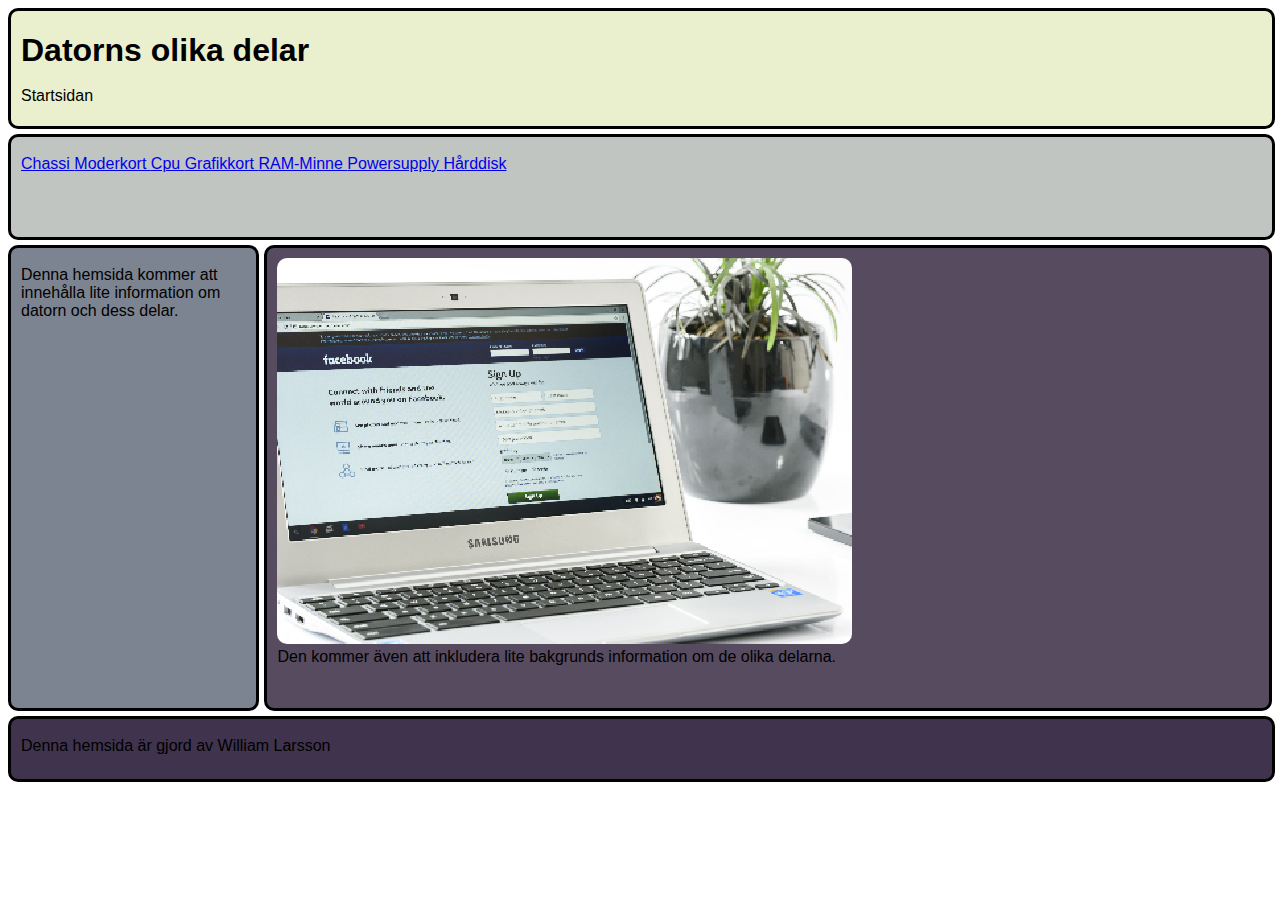
<file: index.html>
<!DOCTYPE html>
<html lang="en">
    <head>
        <link rel="stylesheet" href="style.css">
        <meta charset="UTF-8">
        <meta name="viewport" content="width=device-width, initial-scale=1.0">
        <title>Document</title>

        <link rel="preconnect" href="https://fonts.googleapis.com">
        <link rel="preconnect" href="https://fonts.gstatic.com" crossorigin>
        <link href="https://fonts.googleapis.com/css2?family=Croissant+One&display=swap" rel="stylesheet">

    </head>
    <body>


        <header>

            <h1>
                
                Datorns olika delar

            </h1>
            <br>
            Startsidan

        </header>
        <nav>
            
            <br>
            <a href="chassi.html"> 
                Chassi 
            </a>
            <a href="moderkort.html"> 
                Moderkort 
            </a>
            <a href="cpu.html"> 
                Cpu 
            </a>
            <a href="gpu.html"> 
                Grafikkort 
            </a>
            <a href="ramminne.html"> 
                RAM-Minne 
            </a>
            <a href="psu.html"> 
                Powersupply 
            </a>
            <a href="harddrive.html"> 
                Hårddisk 
            </a>



        </nav>

        <div id="container">
            <aside>
                <br>
                Denna hemsida kommer att innehålla lite information om datorn och dess delar.

            </aside>
            <main>
                <img src="Namnlös.png" alt="penis"> 
                <br>       
                Den kommer även att inkludera lite bakgrunds information om de olika delarna.

            </main>
        </div>

        <footer>
            <br>
            Denna hemsida är gjord av William Larsson

        </footer>

    </body>
</html>
</file>
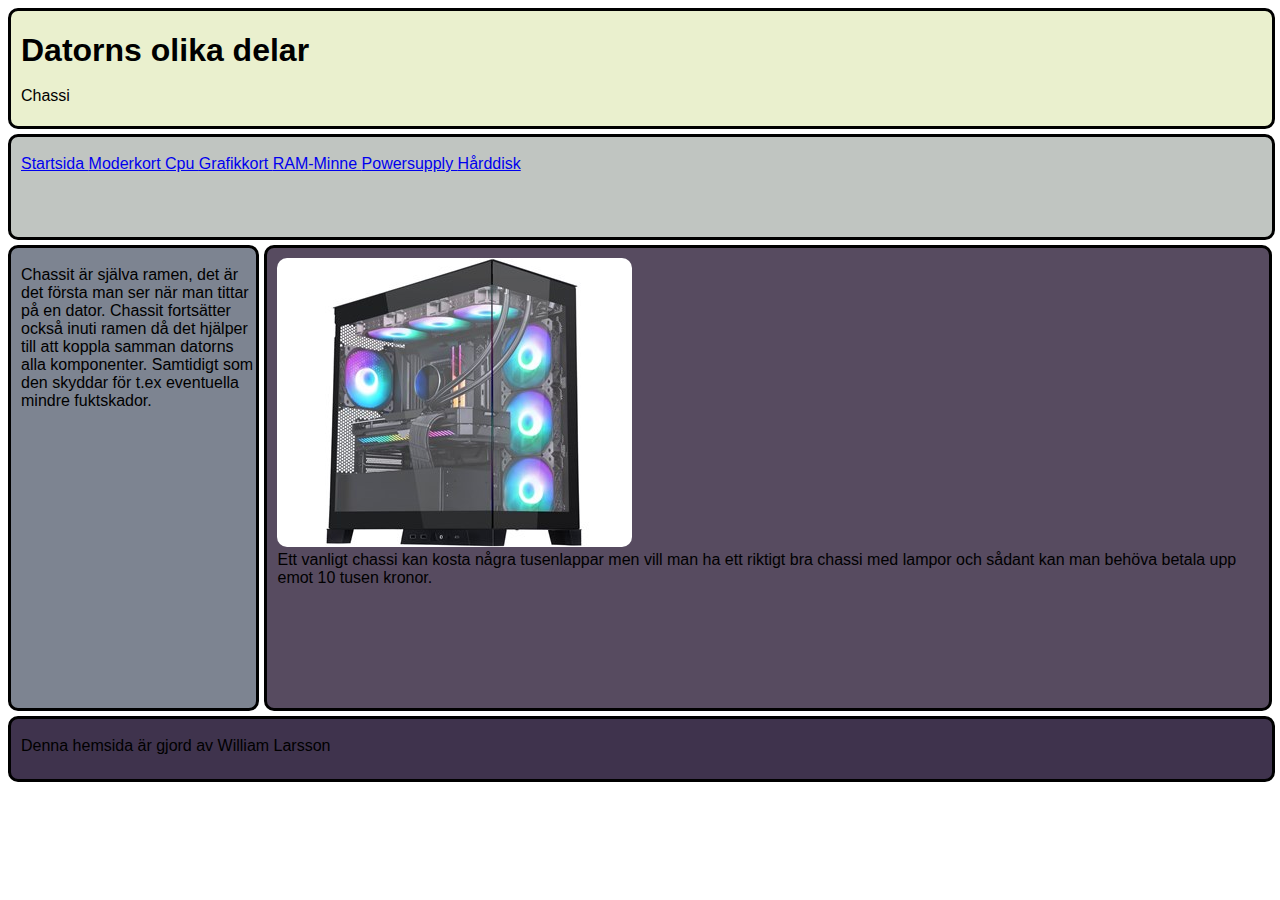
<file: chassi.html>
<!DOCTYPE html>
<html lang="en">
    <head>
        <link rel="stylesheet" href="style.css">
        <meta charset="UTF-8">
        <meta name="viewport" content="width=device-width, initial-scale=1.0">
        <title>Document</title>

        <link rel="preconnect" href="https://fonts.googleapis.com">
        <link rel="preconnect" href="https://fonts.gstatic.com" crossorigin>
        <link href="https://fonts.googleapis.com/css2?family=Croissant+One&display=swap" rel="stylesheet">

    </head>
    <body>


        <header>
            <h1>
                
                Datorns olika delar

            </h1>
            
            <br>
            Chassi

        </header>
        <nav>
            
            <br>
            <a href="index.html"> 
                Startsida 
            </a>
            <a href="moderkort.html">
                 Moderkort 
            </a>
            <a href="cpu.html">
                 Cpu
            </a>
            <a href="gpu.html">
                 Grafikkort 
            </a>
            <a href="ramminne.html">
                 RAM-Minne 
            </a>
            <a href="psu.html"> 
                Powersupply 
            </a>
            <a href="harddrive.html">
                 Hårddisk 
            </a>



        </nav>

        <div id="container">
            <aside>
                <br>
                Chassit är själva ramen, det är det första man ser när man tittar på en dator. Chassit fortsätter också inuti ramen då det hjälper till att koppla samman datorns alla komponenter. Samtidigt som den skyddar för t.ex eventuella mindre fuktskador.

            </aside>
            <main>
                
                <img src="Charri.jpg" alt="Dahri">
                <br>
                Ett vanligt chassi kan kosta några tusenlappar men vill man ha ett riktigt bra chassi med lampor och sådant kan man behöva betala upp emot 10 tusen kronor.
            
            </main>
        </div>

        <footer>

            <br>
            Denna hemsida är gjord av William Larsson

        </footer>

    </body>
</html>
</file>
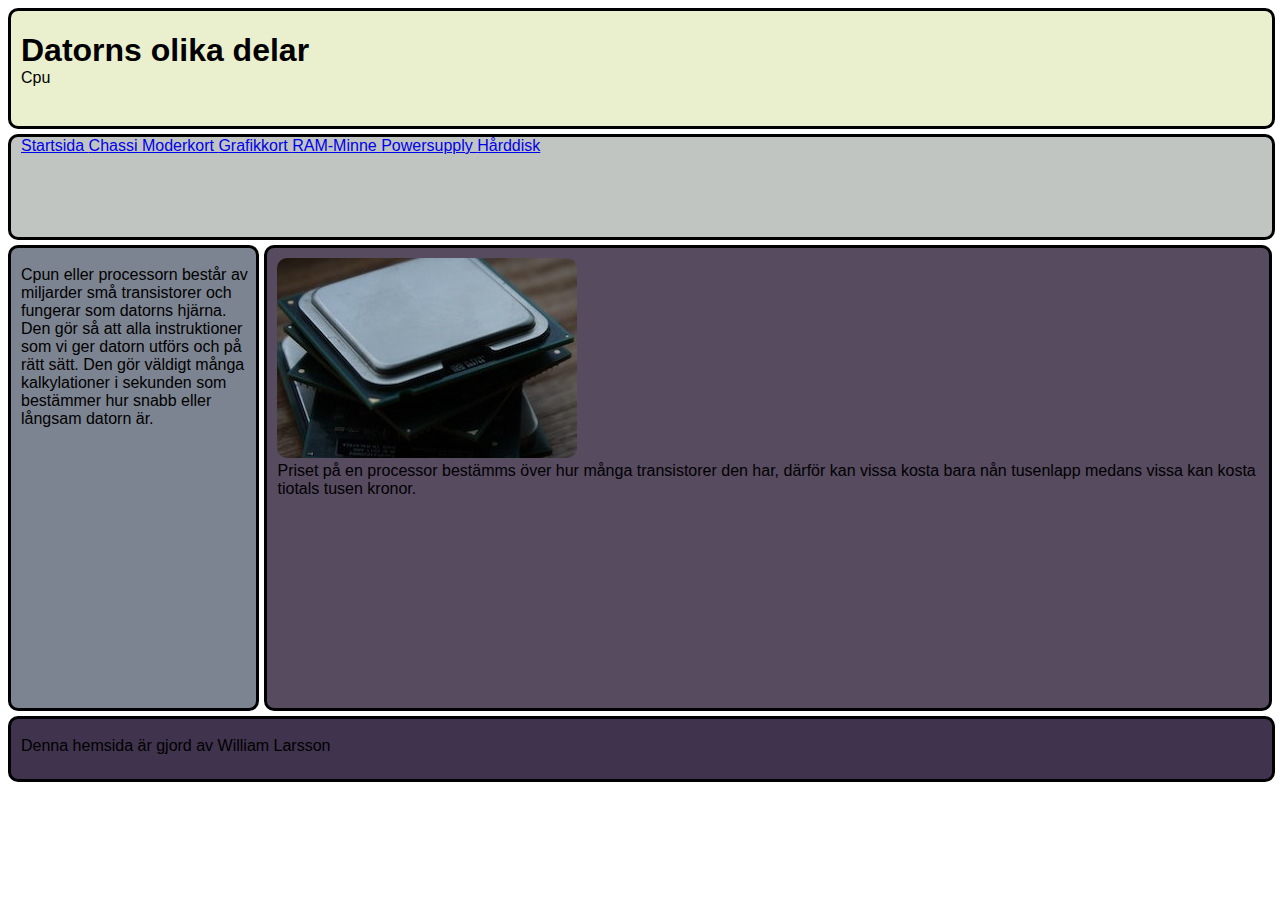
<file: cpu.html>
<!DOCTYPE html>
<html lang="en">
    <head>
        <link rel="stylesheet" href="style.css">
        <meta charset="UTF-8">
        <meta name="viewport" content="width=device-width, initial-scale=1.0">
        <title>Document</title>

        <link rel="preconnect" href="https://fonts.googleapis.com">
        <link rel="preconnect" href="https://fonts.gstatic.com" crossorigin>
        <link href="https://fonts.googleapis.com/css2?family=Croissant+One&display=swap" rel="stylesheet">

    </head>
    <body>


        <header>
            <h1>
            
                Datorns olika delar

            </h1>

            Cpu

        </header>

        <nav>
            

            <a href="index.html">
                 Startsida 
            </a>
            <a href="chassi.html">
                 Chassi 
            </a>
            <a href="moderkort.html">
                 Moderkort 
            </a>
            <a href="gpu.html">
                 Grafikkort 
            </a>
            <a href="ramminne.html"> 
                RAM-Minne 
            </a>
            <a href="psu.html">
                 Powersupply 
            </a>
            <a href="harddrive.html">
                 Hårddisk 
            </a>



        </nav>

        <div id="container">
            <aside>
                <br>
                Cpun eller processorn består av miljarder små transistorer och fungerar som datorns hjärna. Den gör så att alla instruktioner som vi ger datorn utförs och på rätt sätt. Den gör väldigt många kalkylationer i sekunden som bestämmer hur snabb eller långsam datorn är.

            </aside>
            <main>
                <img src="cpu.jpg.jpg" alt=""> 
            
                <br>
                Priset på en processor bestämms över hur många transistorer den har, därför kan vissa kosta bara nån tusenlapp medans vissa kan kosta tiotals tusen kronor.
            
            </main>
        </div>  

        <footer>
            <br>
            Denna hemsida är gjord av William Larsson

        </footer>

    </body>
</html>
</file>
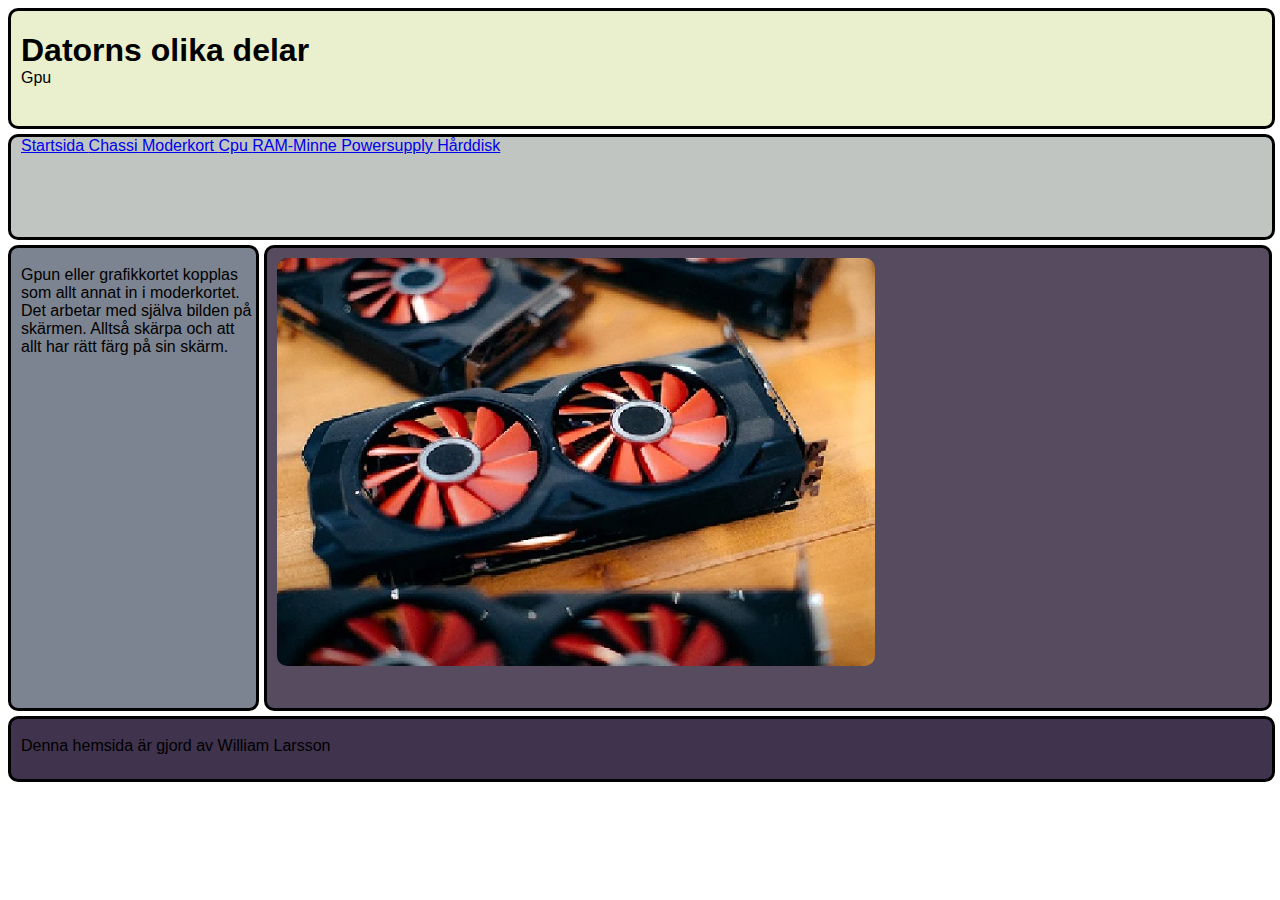
<file: gpu.html>
<!DOCTYPE html>
<html lang="en">
    <head>
        <link rel="stylesheet" href="style.css">
        <meta charset="UTF-8">
        <meta name="viewport" content="width=device-width, initial-scale=1.0">
        <title>Document</title>

        <link rel="preconnect" href="https://fonts.googleapis.com">
        <link rel="preconnect" href="https://fonts.gstatic.com" crossorigin>
        <link href="https://fonts.googleapis.com/css2?family=Croissant+One&display=swap" rel="stylesheet">

    </head>
    <body>


        <header>
            <h1>
            
                Datorns olika delar

            </h1>

            Gpu

        </header>

        <nav>
            

            <a href="index.html"> 
                Startsida 
            </a>
            <a href="chassi.html">
                 Chassi 
            </a>
            <a href="moderkort.html"> 
                Moderkort 
            </a>
            <a href="cpu.html"> 
                Cpu 
            </a>
            <a href="ramminne.html">
                 RAM-Minne 
            </a>
            <a href="psu.html">
                 Powersupply 
            </a>
            <a href="harddrive.html"> 
                Hårddisk 
            </a>



        </nav>

        <div id="container">
            <aside>
                <br>
                Gpun eller grafikkortet kopplas som allt annat in i moderkortet. Det arbetar med själva bilden på skärmen. Alltså skärpa och att allt har rätt färg på sin skärm.

            </aside>
            <main>
            <img src="Gpu5.jpg" alt="hihi"> 
                <br>
                

            </main>
        </div>

        <footer>
            <br>
            Denna hemsida är gjord av William Larsson

        </footer>

    </body>
</html>
</file>
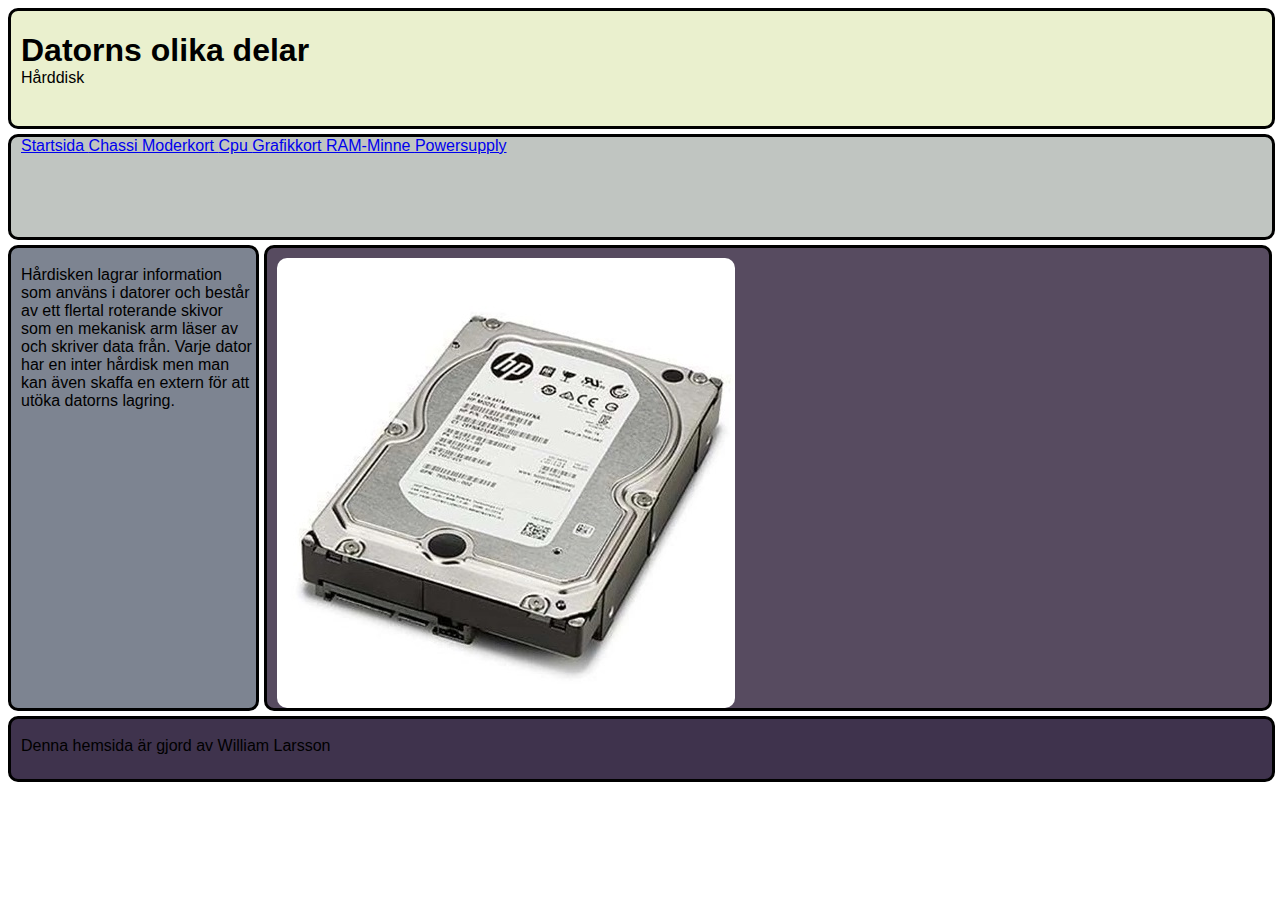
<file: harddrive.html>
<!DOCTYPE html>
<html lang="en">
    <head>
        <link rel="stylesheet" href="style.css">
        <meta charset="UTF-8">
        <meta name="viewport" content="width=device-width, initial-scale=1.0">
        <title>Document</title>

        <link rel="preconnect" href="https://fonts.googleapis.com">
        <link rel="preconnect" href="https://fonts.gstatic.com" crossorigin>
        <link href="https://fonts.googleapis.com/css2?family=Croissant+One&display=swap" rel="stylesheet">

    </head>
    <body>


        <header>
            <h1>
            
                Datorns olika delar

            </h1>

            Hårddisk

        </header>

        <nav>
            

            <a href="index.html"> 
                Startsida 
            </a>
            <a href="chassi.html"> 
                Chassi 
            </a>
            <a href="moderkort.html"> 
                Moderkort 
            </a>
            <a href="cpu.html"> 
                Cpu 
            </a>
            <a href="gpu.html"> 
                Grafikkort 
            </a>
            <a href="ramminne.html"> 
                RAM-Minne 
            </a>
            <a href="psu.html"> 
                Powersupply 
            </a>



        </nav>

        <div id="container">
            <aside>
                <br>
                Hårdisken lagrar information som använs i datorer och består av ett flertal roterande skivor som en mekanisk arm läser av och skriver data från. Varje dator har en inter hårdisk men man kan även skaffa en extern för att utöka datorns lagring.

            </aside>
            <main>
                <img src="Hard.jpg" alt="rawr"> 
            
                

            </main>
        </div>

        <footer>
            <br>
            Denna hemsida är gjord av William Larsson

        </footer>

    </body>
</html>
</file>
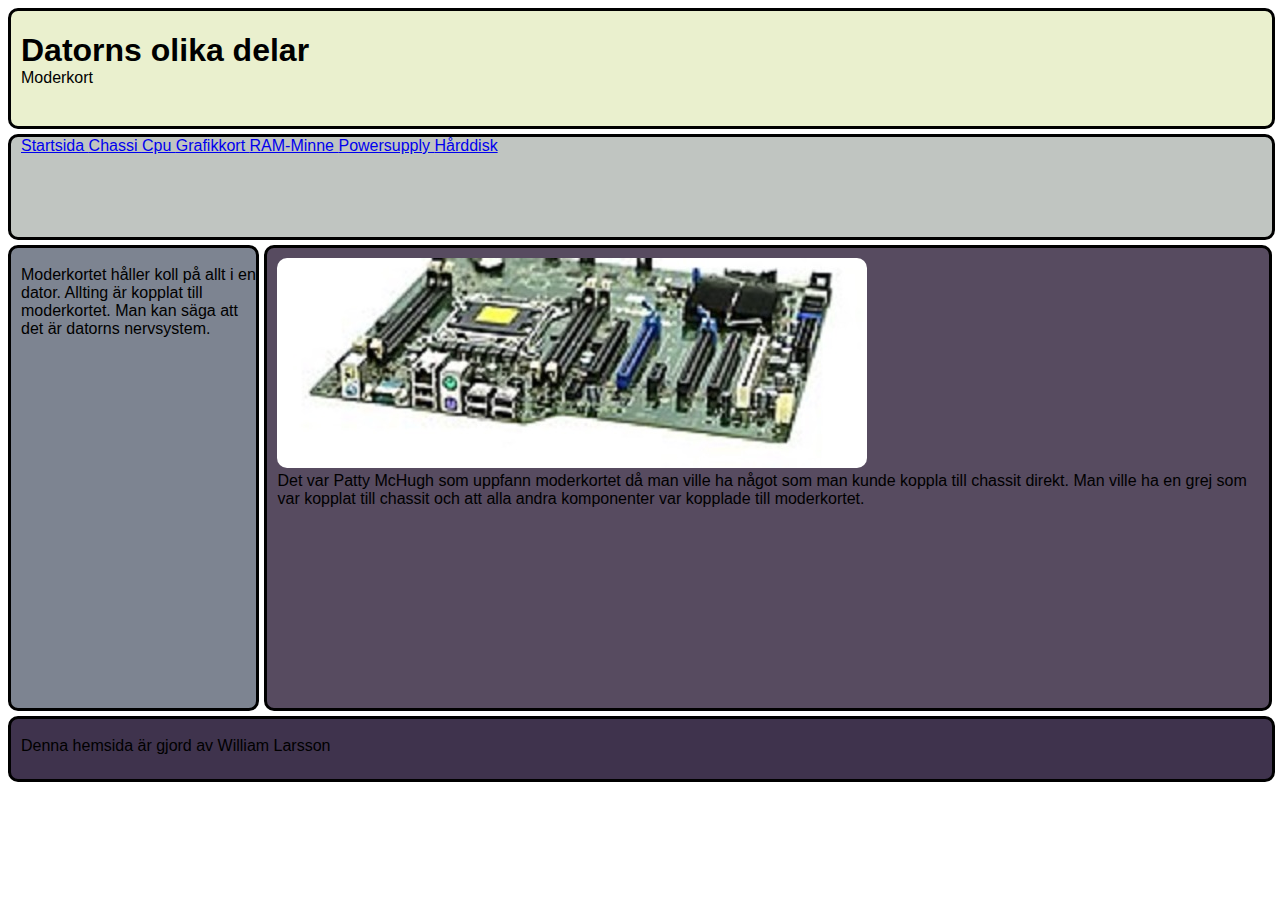
<file: moderkort.html>
<!DOCTYPE html>
<html lang="en">
    <head>
        <link rel="stylesheet" href="style.css">
        <meta charset="UTF-8">
        <meta name="viewport" content="width=device-width, initial-scale=1.0">
        <title>Document</title>

        <link rel="preconnect" href="https://fonts.googleapis.com">
        <link rel="preconnect" href="https://fonts.gstatic.com" crossorigin>
        <link href="https://fonts.googleapis.com/css2?family=Croissant+One&display=swap" rel="stylesheet">

    </head>
    <body>


        <header>
            <h1>
        
                Datorns olika delar

            </h1>
        
            Moderkort

        </header>
        <nav>
            

            <a href="index.html"> 
                
                Startsida 

            </a>
            <a href="chassi.html">

                Chassi

            </a>
            <a href="cpu.html">
                 
                Cpu

            </a>
            <a href="gpu.html">
                 
                Grafikkort
             
            </a>
            <a href="ramminne.html">
                 

                RAM-Minne 
            
            </a>
            <a href="psu.html">
                 
                Powersupply
            
            </a>
            <a href="harddrive.html">
                 
                Hårddisk
                 
            </a>



        </nav>

        <div id="container">
            <aside>
                <br>
                Moderkortet håller koll på allt i en dator. Allting är kopplat till moderkortet. Man kan säga att det är datorns nervsystem.

            </aside>
            <main>
                <img src="Moder.jpg" alt="Bismillah"> 
                <br>
                Det var Patty McHugh som uppfann moderkortet då man ville ha något som man kunde koppla till chassit direkt. Man ville ha en grej som var kopplat till chassit och att alla andra komponenter var kopplade till moderkortet.
        
            </main>
        </div>

        <footer>
            <br>
            Denna hemsida är gjord av William Larsson

        </footer>

    </body>
</html>
</file>
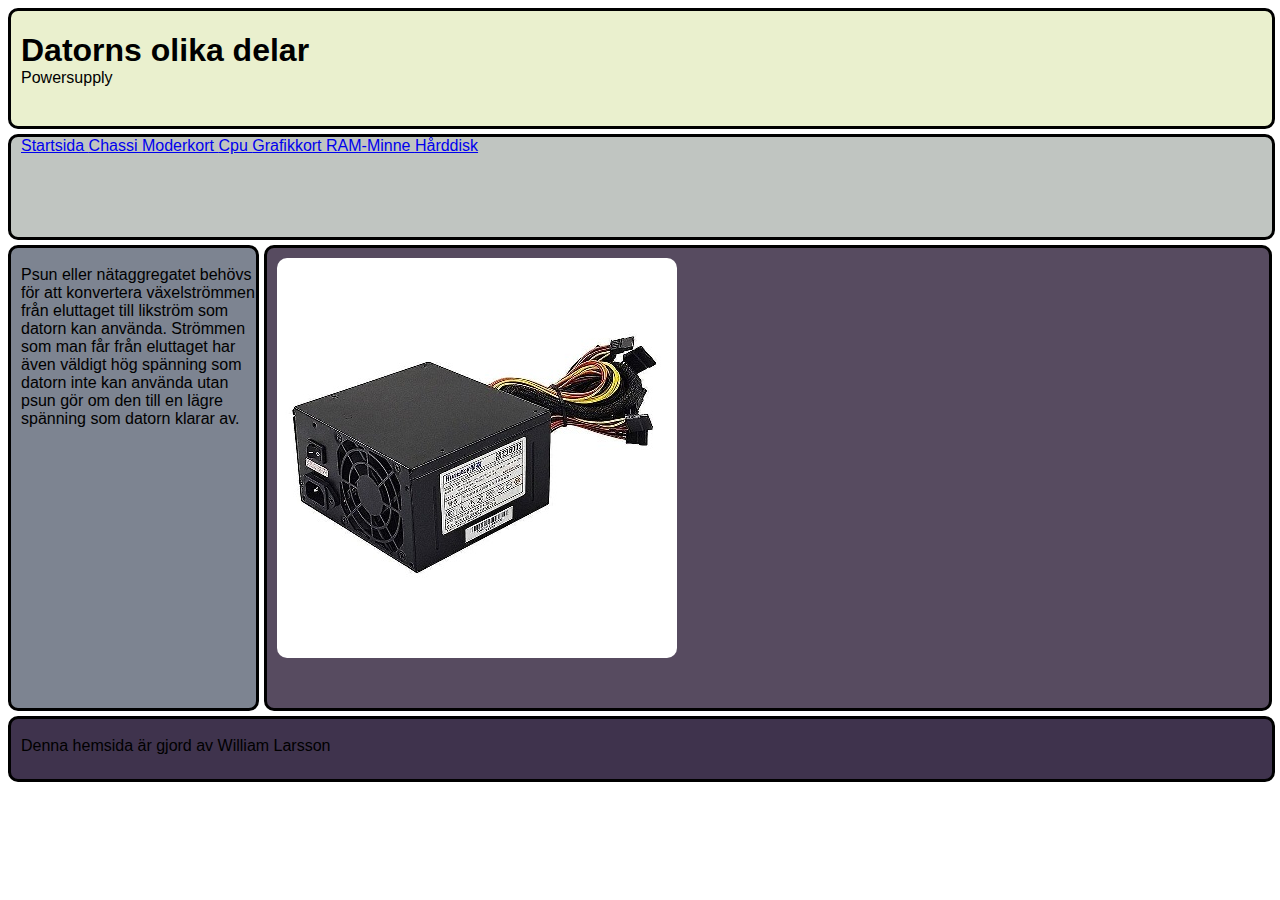
<file: psu.html>
<!DOCTYPE html>
<html lang="en">
    <head>
        <link rel="stylesheet" href="style.css">
        <meta charset="UTF-8">
        <meta name="viewport" content="width=device-width, initial-scale=1.0">
        <title>Document</title>

        <link rel="preconnect" href="https://fonts.googleapis.com">
        <link rel="preconnect" href="https://fonts.gstatic.com" crossorigin>
        <link href="https://fonts.googleapis.com/css2?family=Croissant+One&display=swap" rel="stylesheet">

    </head>
    <body>

        <header>
            <h1>
            
                Datorns olika delar

            </h1>

            Powersupply

        </header>

        <nav>
            

            <a href="index.html"> 
                Startsida 
            </a>
            <a href="chassi.html"> 
                Chassi 
            </a>
            <a href="moderkort.html"> 
                Moderkort 
            </a>
            <a href="cpu.html"> 
                Cpu 
            </a>
            <a href="gpu.html"> 
                Grafikkort 
            </a>
            <a href="ramminne.html"> 
                RAM-Minne 
            </a>
            <a href="harddrive.html"> 
                Hårddisk 
            </a>



        </nav>

        <div id="container">
            <aside>
                <br>
                Psun eller nätaggregatet behövs för att konvertera växelströmmen från eluttaget till likström som datorn kan använda. Strömmen som man får från eluttaget har även väldigt hög spänning som datorn inte kan använda utan psun gör om den till en lägre spänning som datorn klarar av.

            </aside>
            <main>
                <img src="Psuss.jpg" alt="hej"> 
            
                

            </main>
        </div>

        <footer>
            <br>
            Denna hemsida är gjord av William Larsson

        </footer>

    </body>
</html>
</file>
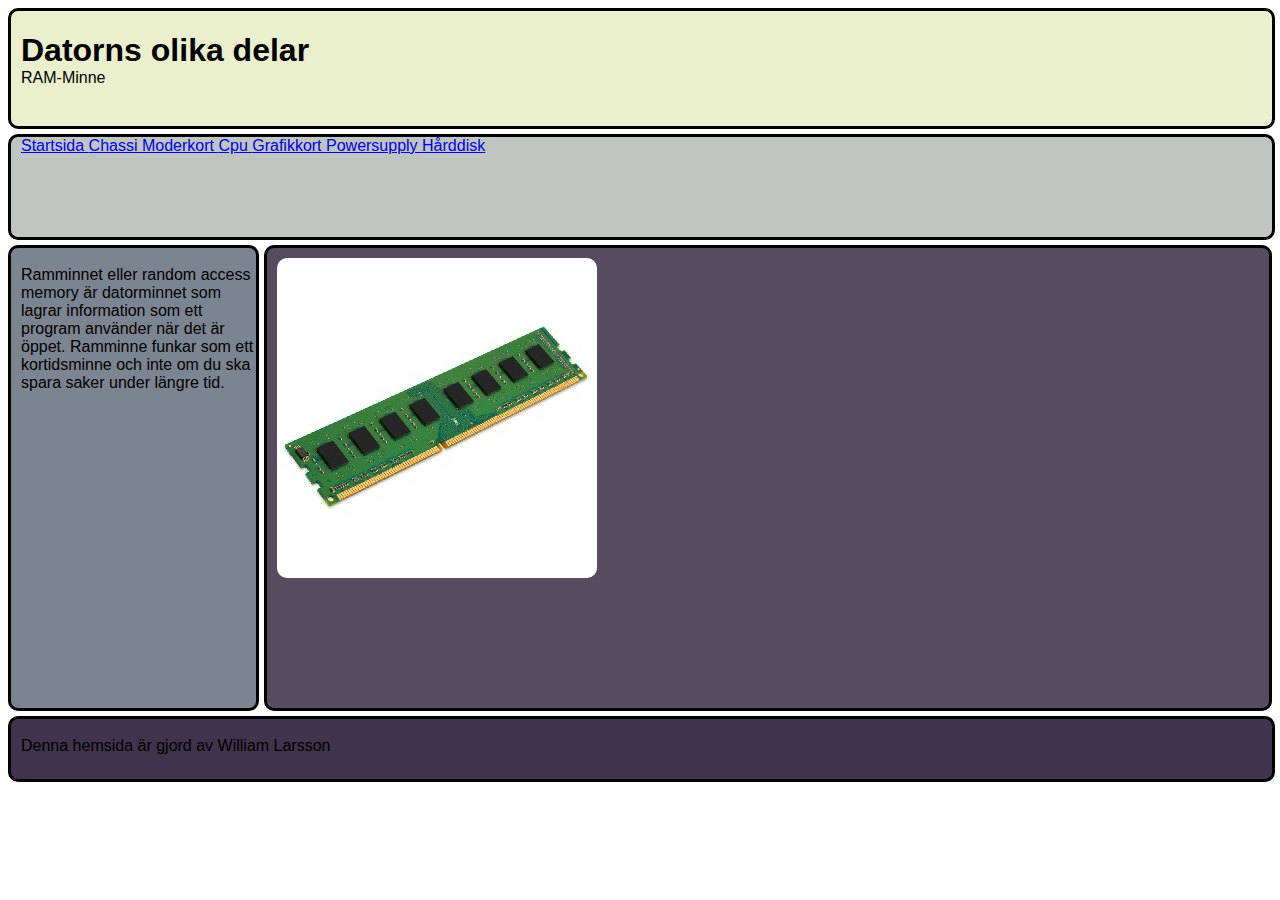
<file: ramminne.html>
<!DOCTYPE html>
<html lang="en">
    <head>
        <link rel="stylesheet" href="style.css">
        <meta charset="UTF-8">
        <meta name="viewport" content="width=device-width, initial-scale=1.0">
        <title>Document</title>

        <link rel="preconnect" href="https://fonts.googleapis.com">
        <link rel="preconnect" href="https://fonts.gstatic.com" crossorigin>
        <link href="https://fonts.googleapis.com/css2?family=Croissant+One&display=swap" rel="stylesheet">

    </head>
    <body>


        <header>
            <h1>
            
                Datorns olika delar

            </h1>

            RAM-Minne

        </header>

        <nav>
            

            <a href="index.html"> 
                Startsida 
            </a>
            <a href="chassi.html"> 
                Chassi 
            </a>
            <a href="moderkort.html"> 
                Moderkort 
            </a>
            <a href="cpu.html"> 
                Cpu 
            </a>
            <a href="gpu.html"> 
                Grafikkort 
            </a>
            <a href="psu.html"> 
                Powersupply 
            </a>
            <a href="harddrive.html"> 
                Hårddisk 
            </a>



        </nav>
        
        <div id="container">
            <aside>
                <br>
                Ramminnet eller random access memory är datorminnet som lagrar information som ett program använder när det är öppet.  Ramminne funkar som ett kortidsminne och inte om du ska spara saker under längre tid.

            </aside>
            <main>
                <img src="Ramminne.jpg" alt="meow"> 
                <br>

            </main>
        </div>

        <footer>

            <br>
            Denna hemsida är gjord av William Larsson

        </footer>

    </body>
</html>
</file>
<file: style.css>
header{

    background-color: #EAF0CE;
    height: 115px;
    width: 99%;
    border-radius: 10px;
    margin-bottom: 5px;
    font-family: 'Montserrat', sans-serif;
    border-style: solid;
    border-color: black;
    padding-left: 10px;
}

nav{

    background-color: #C0C5C1;
    height: 100px;
    width: 99%;
    margin-bottom: 5px;
    font-family: 'Montserrat', sans-serif;
    border-radius: 10px;
    border-style: solid;
    border-color: black;
    padding-left: 10px;
}

#container{

    display:flex;

}

aside{

    background-color: #7D8491;
    height: 460px;
    width: 19%;
    margin-right: 5px;
    font-family: 'Montserrat', sans-serif;
    border-radius: 10px;
    border-style: solid;
    border-color: black;
    padding-left: 10px;
}

h1{

    margin-bottom: 0px;

}


main{

    background-color: #574B60;
    height: 450px;
    width: 80%;
    font-family: 'Montserrat', sans-serif;
    border-radius: 10px;
    border-style: solid;
    border-color: black;
    padding-left: 10px;
    padding-top: 10px;
}

footer{

    background-color: #3F334D;
    height: 60px;
    width: 99%;
    margin-top: 5px;
    font-family: 'Montserrat', sans-serif;
    border-radius: 10px;
    border-style: solid;
    border-color: black;
    padding-left: 10px;
}

img{

    border-top-left-radius: 10px;
    border-top-right-radius: 10px;
    border-bottom-left-radius: 10px;
    border-bottom-right-radius: 10px;
}
iframe{

    border-top-left-radius: 10px;
    border-top-right-radius: 10px;
    border-bottom-left-radius: 10px;
    border-bottom-right-radius: 10px;
}
</file>
